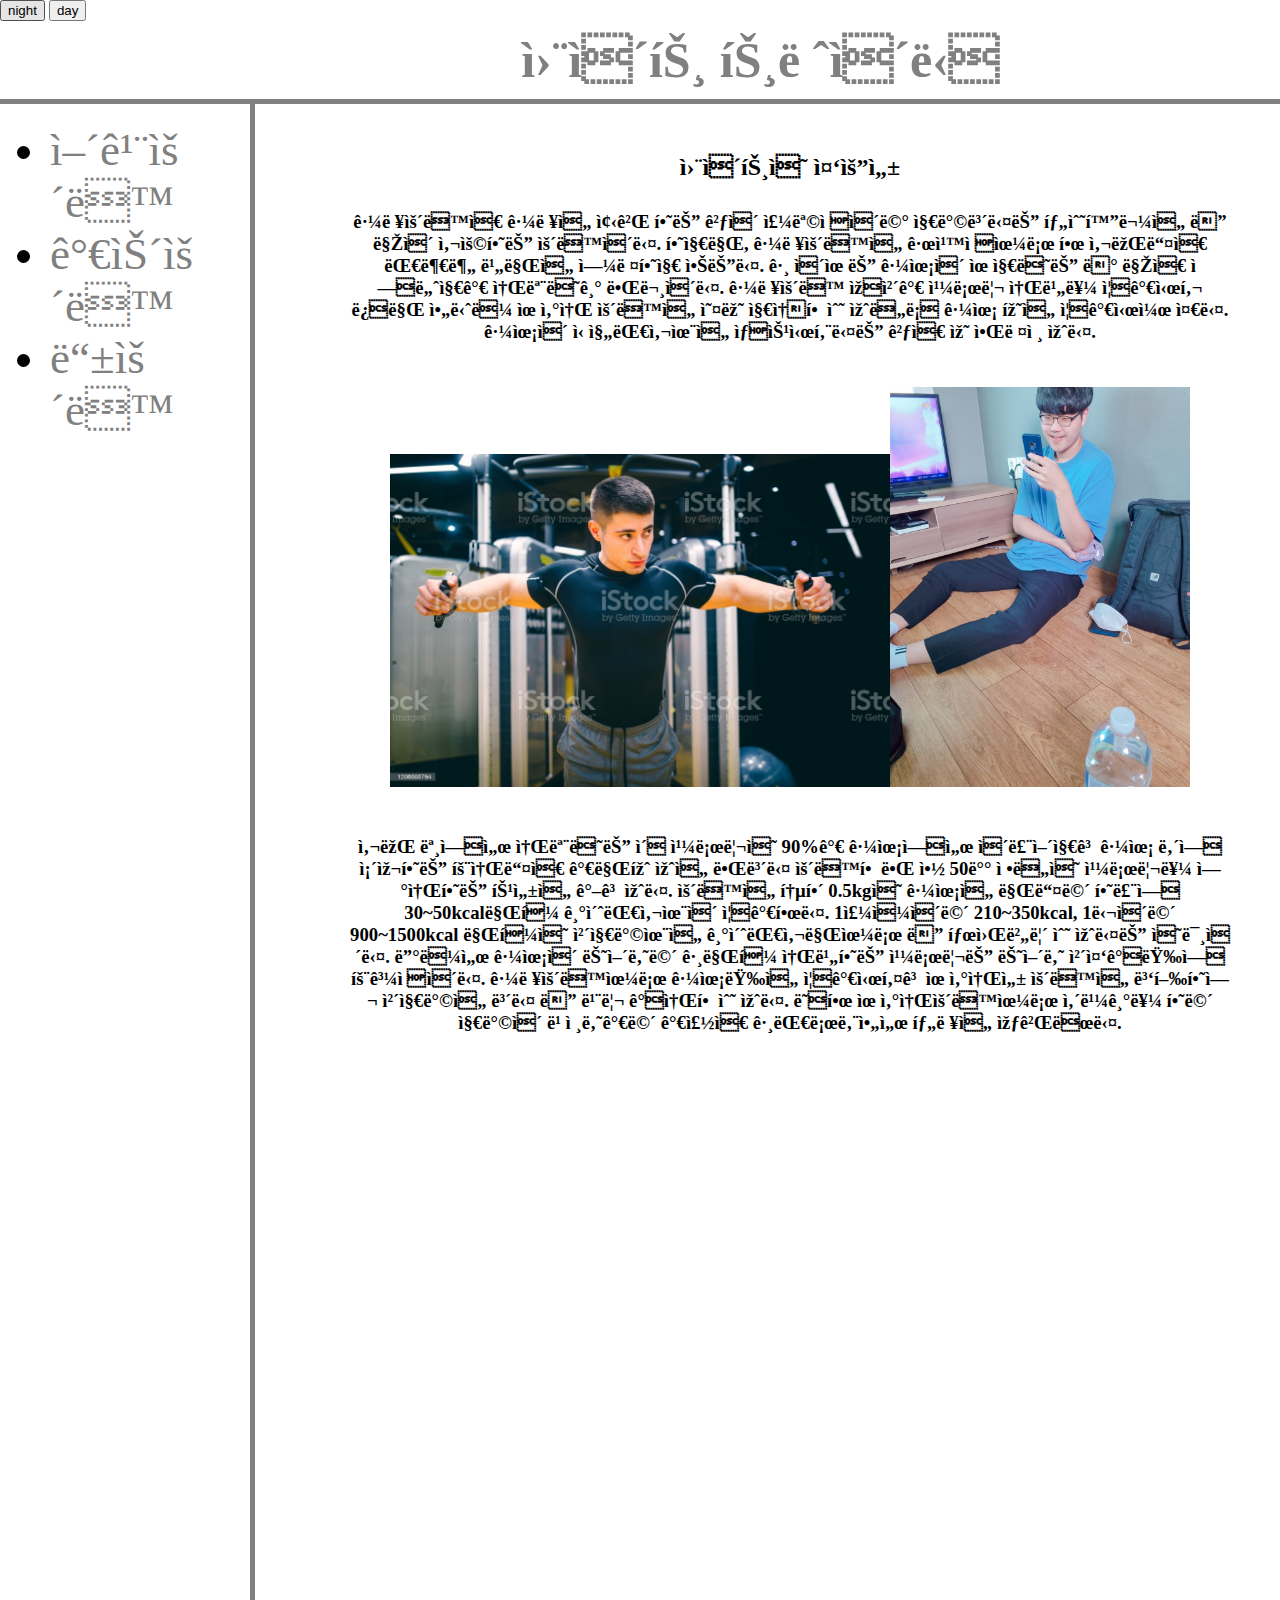
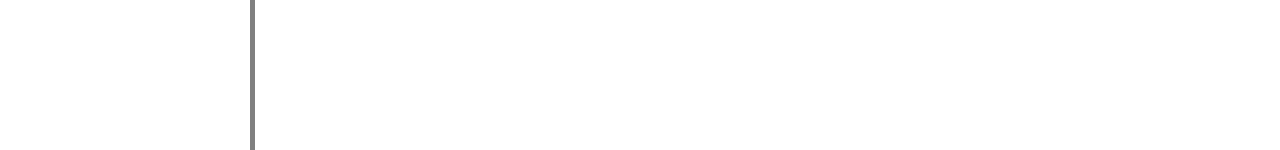
<file: index.html>
<!doctype html>
<html>
<head>
 <title>준원비아그라</title>  
 <meta charset="utf 8"> 
 <meta http-equiv="X-UA-Compatible" content="IE=edge">
 <meta name="viewport" content="width=device-width, initial-scale=1.0">
 <title>Document</title>
<link rel="stylesheet" href="style.css">
</head>

<body>
    <input type="button"  value="night" onclick="
    document.querySelector('body').style.backgroundColor='black';
    document.querySelector('body').style.color='white';
    ">
    <input type="button"  value="day" onclick="
    document.querySelector('body').style.backgroundColor='white';
    document.querySelector('body').style.color='black';
    ">
<h1><a style=color:gray; target="_blank" href="https://ko.wikipedia.org/wiki/%EC%9B%A8%EC%9D%B4%ED%8A%B8_%ED%8A%B8%EB%A0%88%EC%9D%B4%EB%8B%9D">
    웨이트 트레이닝</a></h1>

    <div id="lovely">
<ul>
<li><a style=color:gray; href="어깨.html">어깨운동</a></li>
<li><a style=color:gray; href="가슴.html" >가슴운동</a></li>
<li><a style=color:gray; href="등운동.html">등운동</a></li>
</ul>

<div>
<h2 id="ij">웨이트의 중요성</h2><h3 id="ik">근력운동은 근력을 좋게 하는 것이 주목적이며 지방보다는 탄수화물을 더 많이 사용하는 운동이다. 하지만, 근력운동을 규칙적으로 한 사람들은 대부분 비만을 염려하지 않는다. 그 이유는 근육이 유지되는 데 많은 에너지가 소모되기 때문이다.
    근력운동 자체가 칼로리 소비를 증가시킬 뿐만 아니라 유산소 운동을 오래 지속할 수 있도록 근육 힘을 증가시켜 준다.
    근육이 신진대사율을 상승시킨다는 것은 잘 알려져 있다.<br><br><br>
    <img src="weighttraining.jpg" width="500"><img src="jisang.jpg" width="300"><br><br><br>
     사람 몸에서 소모되는 총 칼로리의 90%가 근육에서 이루어지고 근육 내에 존재하는 효소들은 가만히 있을 때보다 운동할 때 약 50배 정도의 칼로리를 연소하는 특성을 갖고 있다.
    운동을 통해 0.5kg의 근육을 만들면 하루에 30~50kcal만큼 기초대사율이 증가한다. 1주일이면 210~350kcal, 1달이면 900~1500kcal 만큼의 체지방율을 기초대사만으로 더 태워버릴 수 있다는 의미이다.
    따라서 근육이 늘어나면 그만큼 소비하는 칼로리는 늘어나 체중감량에 효과적이다. 근력운동으로 근육량을 증가시키고 유산소성 운동을 병행하여 체지방을 보다 더 빨리 감소할 수 있다.
    또한 유산소운동으로 살빼기를 하면 지방이 빠져나가면 가죽은 그대로남아서 탄력을 잃게된다.
    </h3>
<br>
<br><br><br><br><br><br><br><br><br><br><br><br><br><br><br><br><br><br><br><br><br><br><br><br><br><br><br><br><br><br><br><br><br><br><br><br>
</div>

</div>


</body>
</html>
</file>
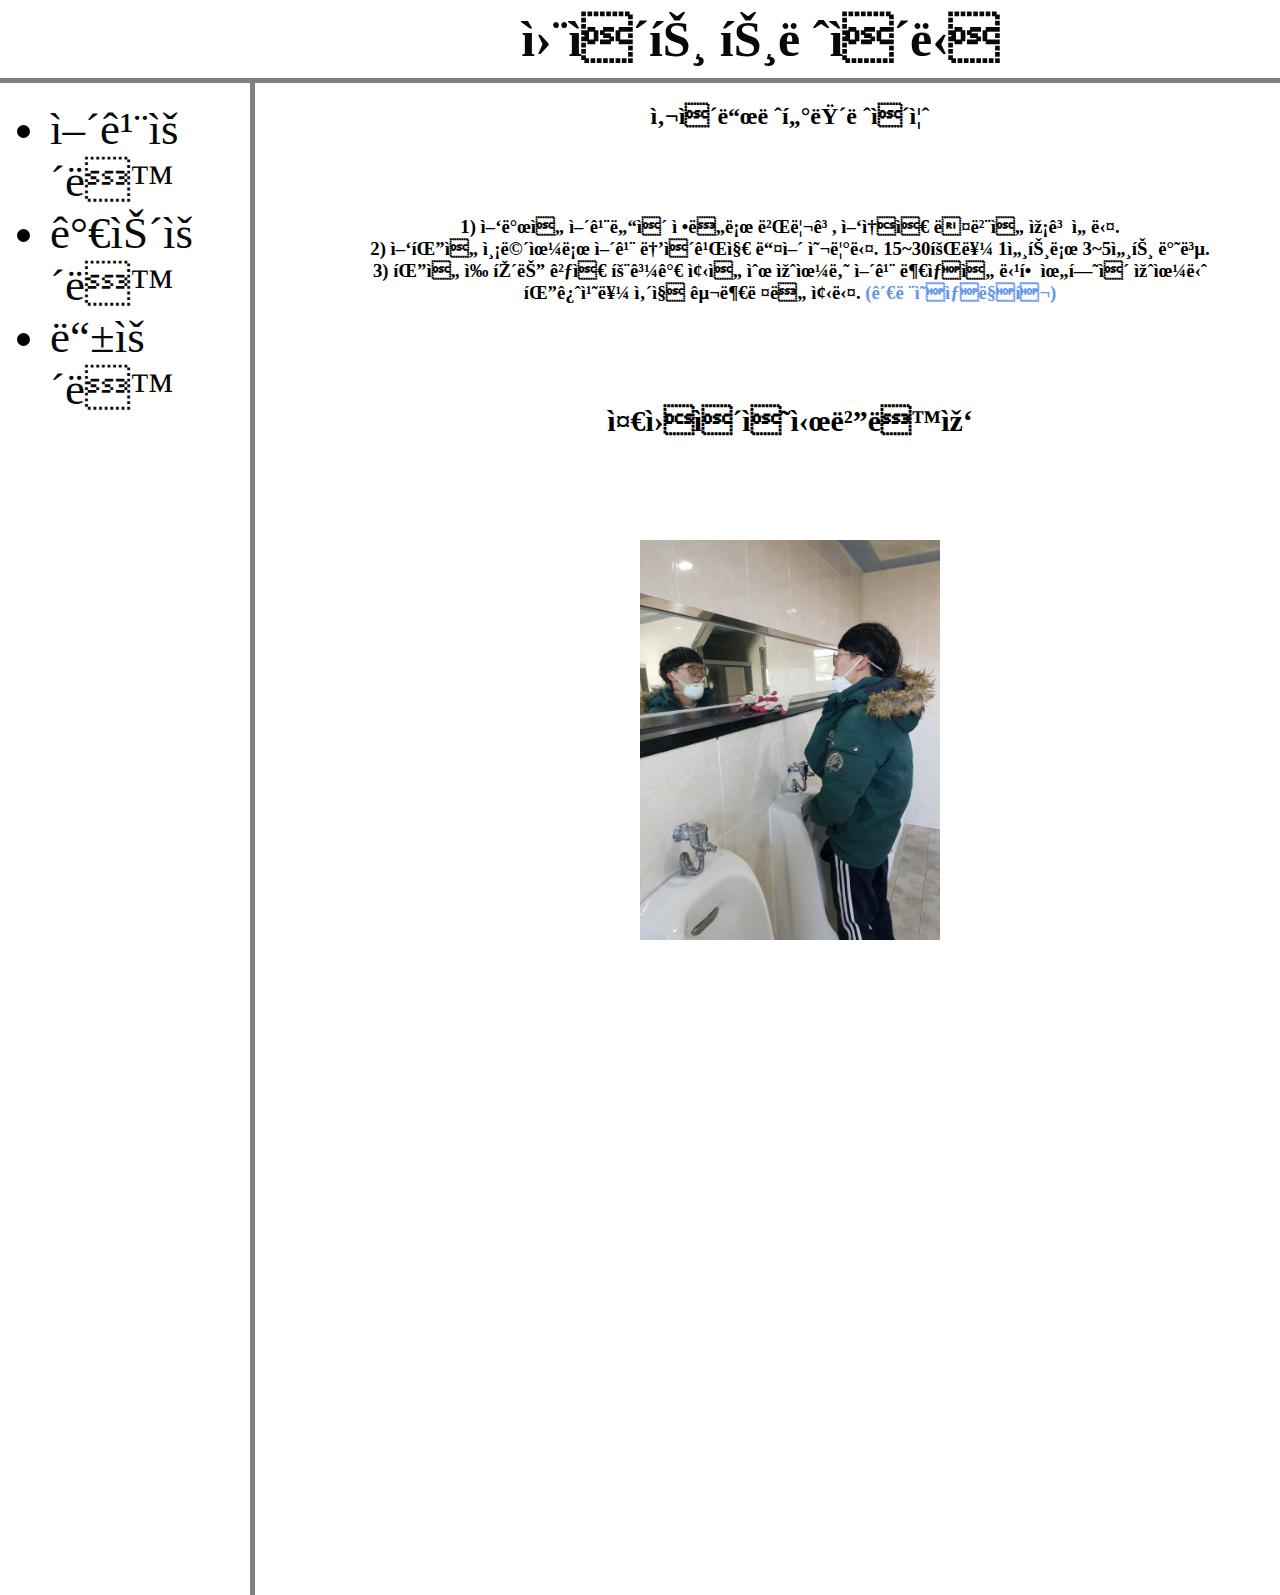
<file: 어깨.html>
<!doctype html>
<html>
<head>
 <title>준원비아그라</title>  
 <meta charset="utf 8"> 
 <meta http-equiv="X-UA-Compatible" content="IE=edge">
 <meta name="viewport" content="width=device-width, initial-scale=1.0">
 <title>Document</title>
<link rel="stylesheet" href="style.css">
</head>

<body>
<h1><a target="_blank" href="https://ko.wikipedia.org/wiki/%EC%9B%A8%EC%9D%B4%ED%8A%B8_%ED%8A%B8%EB%A0%88%EC%9D%B4%EB%8B%9D">
    웨이트 트레이닝</a></h1>

    <div id="lovely">
<ul>
<li><a href="어깨.html" target="_blank" class="mude">어깨운동</a></li>
<li><a href="가슴.html" class="mude">가슴운동</a></li>
<li><a href="등운동.html"class="mude">등운동</a></li>
</ul>

<div>
<h2 id="side">사이드레터럴레이즈</h2><br><br><h3 id="ik">1) 양발을 어깨넓이 정도로 벌리고, 양손은 덤벨을 잡고 선다.<br>
2) 양팔을 측면으로 어깨 높이까지 들어 올린다. 15~30회를 1세트로 3~5세트 반복.
<br>3) 팔을 쭉 펴는 것은 효과가 좋을 순 있으나 어깨 부상을 당할 위험이 있으니 팔꿈치를 살짝 구부려도 좋다.
<a target="_blank" style=color:cornflowerblue; href="https://www.youtube.com/watch?v=iNgwwI3WBTo&ab_channel=%EA%B0%95%EA%B2%BD%EC%9B%90">(관련영상링크)</a>
<strong><br></strong></h3 id="ik">
<h3 style=font-size:30px; >준원이의시범동작<br><br><br><br><img src="juncco.jpg" width="300"></h3>
<br><br><br><br><br><br><br><br><br><br><br><br><br><br><br><br><br><br><br><br><br><br><br><br><br><br><br><br><br><br><br><br><br><br><br><br>
</div>

</div>


</body>
</html>
</file>
<file: style.css>
h3,#ij{
    text-align:center;
    padding-top:50px;
    margin:0;
}
body{ margin:0;}
a{color:rgb(8, 8, 8); 
text-decoration: none;}
h1{text-align:center; font-size:50px;
   border-bottom:5px solid gray;
   margin:0; padding:10px;
width:1500px;}
#lovely{ display:grid;
         grid-template-columns:300px 1fr;}
ul{
    font-size:45px;
    border-right:5px solid gray;
    width:200px;
    margin:0px;
    padding-top:20px;
    padding-left:50px;
}
#ik{
    padding:50px;
    padding-top:30px;
}
#side{
    text-align:center;
}
</file>
